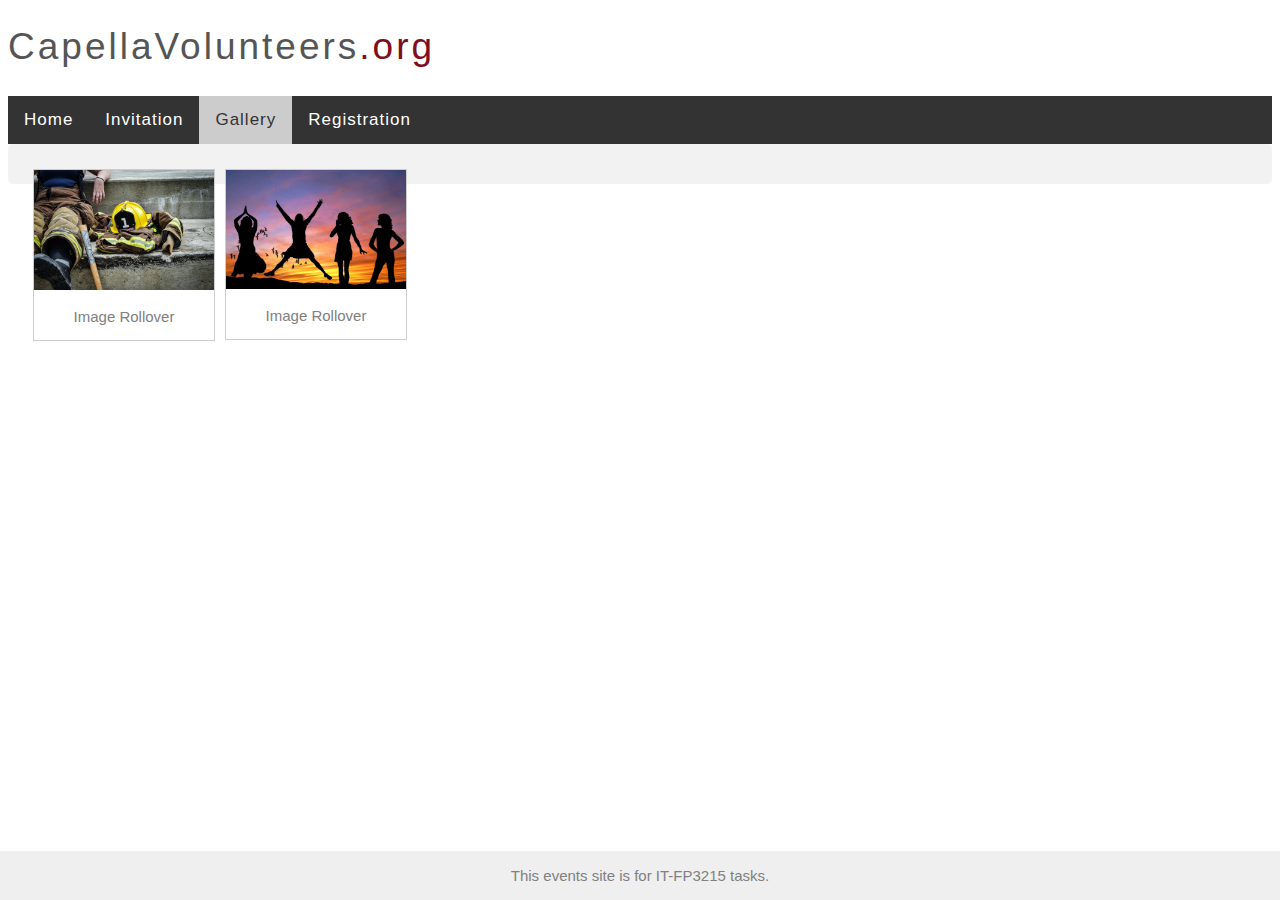
<file: gallery.html>
<!DOCTYPE html>
<html lang="en-US">

<head>
    <title>Invitation Page</title>
    <link rel="stylesheet" type="text/css" href="css/main.css" />
	<link rel="preLoad" as="image" href="https://github.com/Bangsjacob25/bangsjacob25.github.io/blob/main/images/event.jpg" type="image/jpg"/>
	<link rel="preLoad" as="image" href="https://github.com/Bangsjacob25/bangsjacob25.github.io/blob/main/images/firefighter.jpg" type="image/jpg"/>
	<link rel="preLoad" as="image" href="https://github.com/Bangsjacob25/bangsjacob25.github.io/blob/main/images/silhouette.jpg" type="image/jpg"/>
	<link rel="preLoad" as="image" href="https://github.com/Bangsjacob25/bangsjacob25.github.io/blob/main/images/work.jpg" type="image/jpg"/>
</head>

<body>
    <header>
        <div class="top">
            <a class="logo" href="index.html">CapellaVolunteers<span class="dotcom">.org</span></a>
        </div>
        <nav>
            <ul class="topnav">
                <li><a href="index.html">Home</a>
                </li>
                <li><a href="invitation.html">Invitation</a>
                </li>
                <li><a href="gallery.html"  class="active">Gallery</a>
                </li>
                <li><a href="registration.html">Registration</a>
                </li>
            </ul>

        </nav>
    </header>
    <section id="gallery">
<div class="gallery">
  <a target="_blank" href="css/img/firefighter.jpg">
    <img src="css/img/firefighter.jpg" alt="firefighter" width="300" height="200" id="img1">
  </a>
  <div class="desc">Image Rollover</div>
</div>
<div class="gallery">
  <a target="_blank" href="css/img/silhouette.jpg">
    <img src="css/img/silhouette.jpg" alt="silhouette" width="300" height="200" id="img2">
  </a>
  <div class="desc">Image Rollover</div>
</div>
    </section>
<script>
	document.getElementById("img1").addEventListener("mouseover", changeimage);
    document.getElementById("img1").addEventListener("mouseleave", changeimageback);
	function changeimage() {
        document.getElementById("img1").src = "css/img/work.jpg";
		}
	function changeimageback() {
        document.getElementById("img1").src = "css/img/firefighter.jpg";
		}
		
	document.getElementById("img2").addEventListener("mouseover", changeimage2);
    document.getElementById("img2").addEventListener("mouseleave", changeimageback2);
	function changeimage2() {
        document.getElementById("img2").src = "css/img/event.jpg";
		}
	function changeimageback2() {
        document.getElementById("img2").src = "css/img/silhouette.jpg";
		}
</script>


    <footer>This events site is for IT-FP3215 tasks.
    </footer>
</body>

</html>
</file>
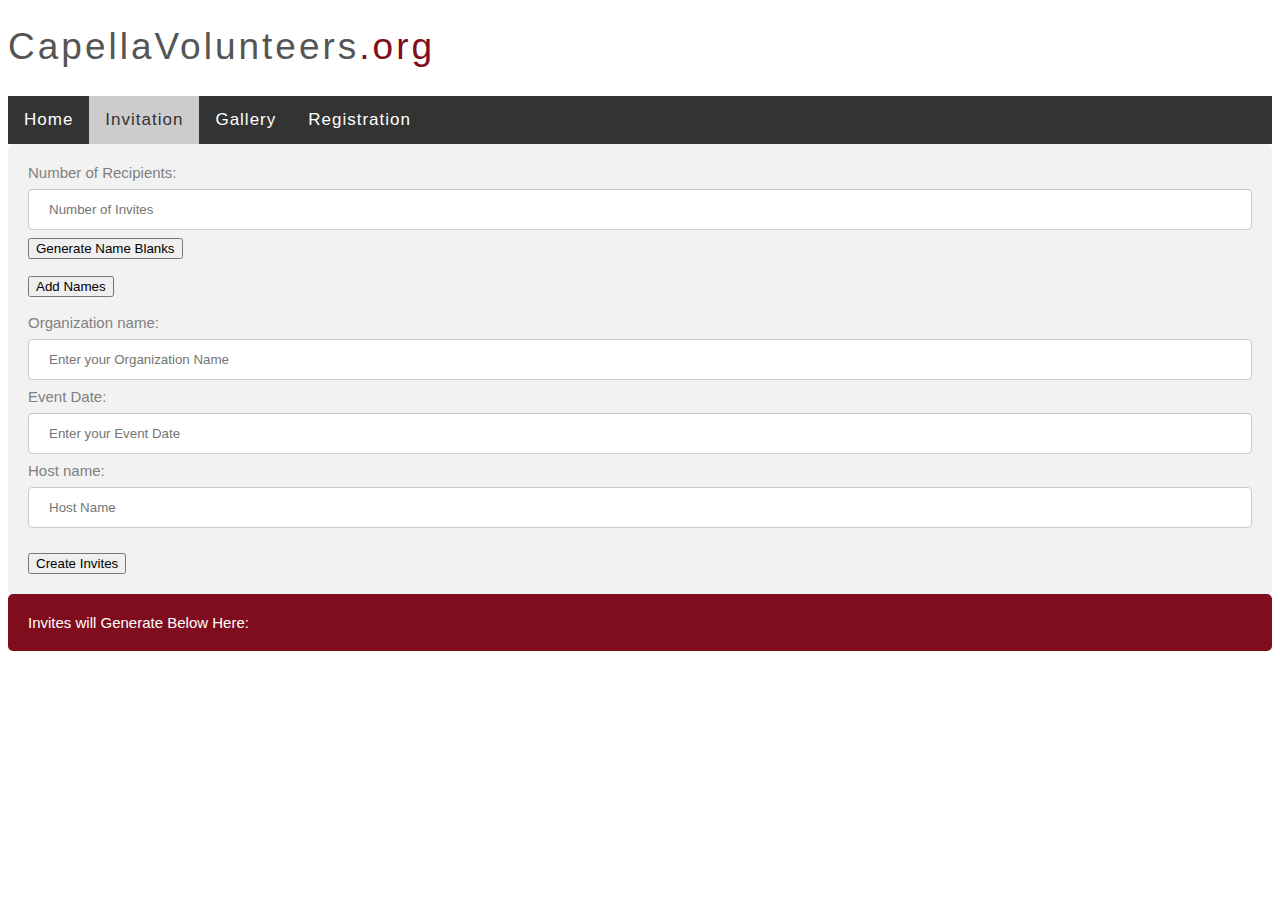
<file: invitation.html>
<!DOCTYPE html>
<html lang="en-US">

<head>
    <title>Invitation Page</title>
    <link rel="stylesheet" type="text/css" href="css/main.css" />
</head>

<body>
    <header>
        <div class="top">
            <a class="logo" href="index.html">CapellaVolunteers<span class="dotcom">.org</span></a>
        </div>
        <nav>
            <ul class="topnav">
                <li><a href="index.html">Home</a>
                </li>
                <li><a href="invitation.html" class="active">Invitation</a>
                </li>
                <li><a href="gallery.html">Gallery</a>
                </li>
                <li><a href="registration.html">Registration</a>
                </li>
            </ul>

        </nav>
    </header>
    <section id="pageForm">
<form action="#">
    <label for="number">Number of Recipients:</label>
    <input id="number" type="text" name="number" placeholder="Number of Invites"/>
	<br>
	<input type="button" value="Generate Name Blanks" onclick="nameinputs()">
	<div id="newinputdiv"></div>
	<br>
	<input type="button" value="Add Names" onclick="addWord()">
	<br>
	<br>
	<label for="organizationName">Organization name:</label>
    <input id="organizationName" type="text" name="organizationName" placeholder="Enter your Organization Name" />
	<br>

    <label for="eventDate">Event Date:</label>
    <input id="eventDate" type="text" name="eventDate" placeholder="Enter your Event Date" />
	<br>

    <label for="hostName">Host name:</label>
    <input id="hostName" type="text" name="hostName" placeholder="Host Name" />
	<br>
	<br>
	<input type="button" value="Create Invites" onclick="fill()">
</form>
</section>
<article>
<div id="invite">Invites will Generate Below Here:</div>
</article>
<script>
function nameinputs(){
var inputfill = document.getElementById("newinputdiv");
var length = document.getElementById("number").value;
for (var i = 0; i < length; i++){
	var newinput = document.createElement("input");
		newinput.setAttribute("id", "userinput" + i);
        newinput.setAttribute("type", "text");
		newinput.setAttribute("placeholder", "Enter Name"); 
        inputfill.appendChild(newinput);
        inputfill.appendChild(document.createElement("br"));
    }	
}
function fill(){
var inputContainer = document.getElementById("invite");
var length = document.getElementById("number").value;
var orgname = document.getElementById("organizationName").value;
var date = document.getElementById("eventDate").value;
var hostname = document.getElementById("hostName").value;
var frameworktext1 = ("Hello ")
var frameworktext3 = (" You have been invited to volunteer for an event held by " + orgname + " on " + date + ". Thanks! " + hostname)
for (var i = 0; i < length; i++){
	var frameworktext2 = (arrayOfWord[i])
	var newForm = document.createElement("article");
		newForm.setAttribute("id", "name" + i);
        newForm.setAttribute("type", "text");
	var defaulttext = document.createTextNode(frameworktext1 + frameworktext2 + frameworktext3); 
        inputContainer.appendChild(newForm);
		inputContainer.appendChild(defaulttext);
        inputContainer.appendChild(document.createElement("br"));
    }	
}
var arrayOfWord = [];
function addWord() {
var lengtharray = document.getElementById("number").value;
for (i = 0; i < lengtharray; i++){
var inputElement = document.getElementById("userinput" + i).value;
arrayOfWord.push(inputElement);
(inputElement + i).value = "";
}
}
</script>
</body>
</html>
</file>
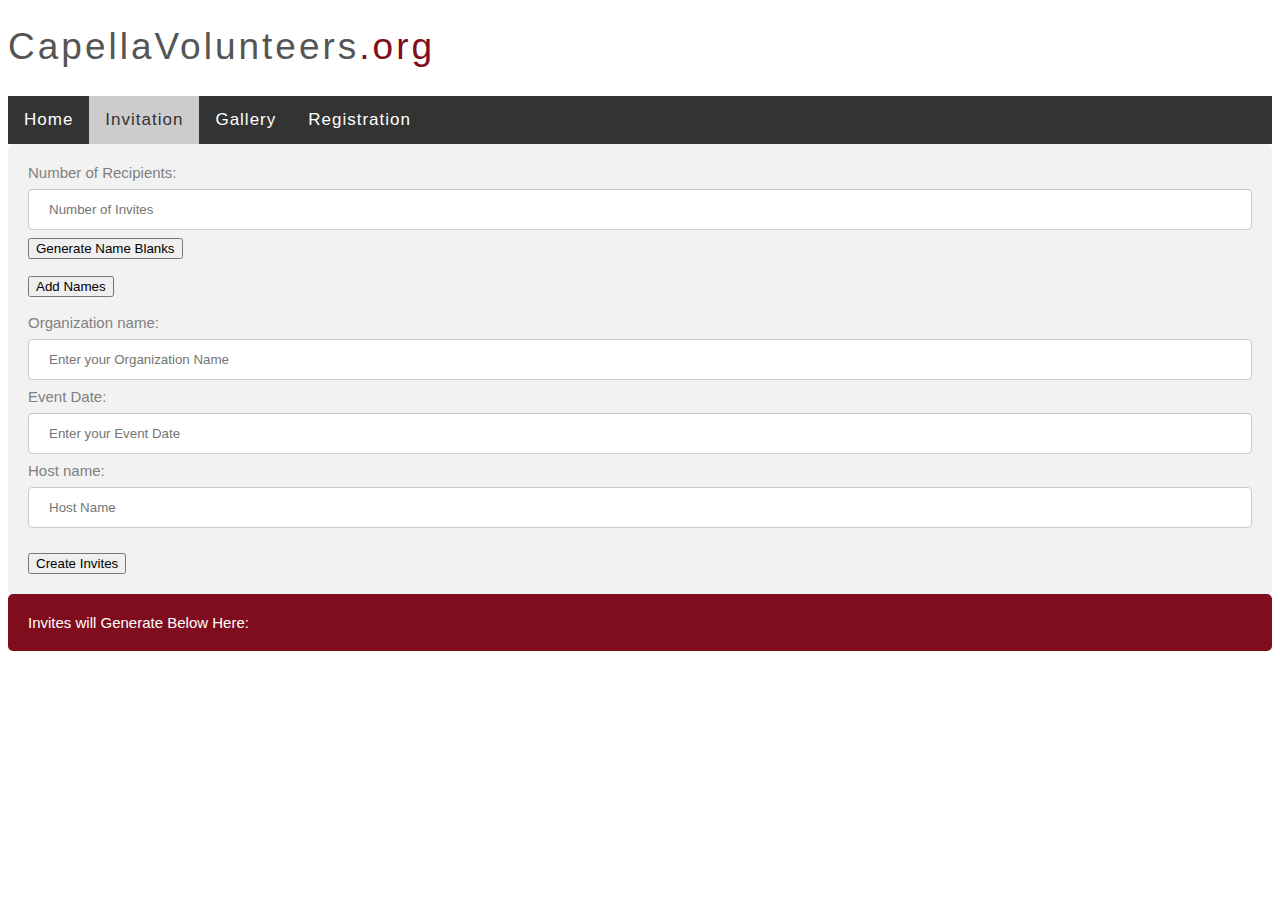
<file: Invitation.html>
<!DOCTYPE html>
<html lang="en-US">

<head>
    <title>Invitation Page</title>
    <link rel="stylesheet" type="text/css" href="css/main.css" />
</head>

<body>
    <header>
        <div class="top">
            <a class="logo" href="index.html">CapellaVolunteers<span class="dotcom">.org</span></a>
        </div>
        <nav>
            <ul class="topnav">
                <li><a href="index.html">Home</a>
                </li>
                <li><a href="invitation.html" class="active">Invitation</a>
                </li>
                <li><a href="gallery.html">Gallery</a>
                </li>
                <li><a href="registration.html">Registration</a>
                </li>
            </ul>

        </nav>
    </header>
    <section id="pageForm">
<form action="#">
    <label for="number">Number of Recipients:</label>
    <input id="number" type="text" name="number" placeholder="Number of Invites"/>
	<br>
	<input type="button" value="Generate Name Blanks" onclick="nameinputs()">
	<div id="newinputdiv"></div>
	<br>
	<input type="button" value="Add Names" onclick="addWord()">
	<br>
	<br>
	<label for="organizationName">Organization name:</label>
    <input id="organizationName" type="text" name="organizationName" placeholder="Enter your Organization Name" />
	<br>

    <label for="eventDate">Event Date:</label>
    <input id="eventDate" type="text" name="eventDate" placeholder="Enter your Event Date" />
	<br>

    <label for="hostName">Host name:</label>
    <input id="hostName" type="text" name="hostName" placeholder="Host Name" />
	<br>
	<br>
	<input type="button" value="Create Invites" onclick="fill()">
</form>
</section>
<article>
<div id="invite">Invites will Generate Below Here:</div>
</article>
<script>
function nameinputs(){
var inputfill = document.getElementById("newinputdiv");
var length = document.getElementById("number").value;
for (var i = 0; i < length; i++){
	var newinput = document.createElement("input");
		newinput.setAttribute("id", "userinput" + i);
        newinput.setAttribute("type", "text");
		newinput.setAttribute("placeholder", "Enter Name"); 
        inputfill.appendChild(newinput);
        inputfill.appendChild(document.createElement("br"));
    }	
}
function fill(){
var inputContainer = document.getElementById("invite");
var length = document.getElementById("number").value;
var orgname = document.getElementById("organizationName").value;
var date = document.getElementById("eventDate").value;
var hostname = document.getElementById("hostName").value;
var frameworktext1 = ("Hello ")
var frameworktext3 = (" You have been invited to volunteer for an event held by " + orgname + " on " + date + ". Thanks! " + hostname)
for (var i = 0; i < length; i++){
	var frameworktext2 = (arrayOfWord[i])
	var newForm = document.createElement("article");
		newForm.setAttribute("id", "name" + i);
        newForm.setAttribute("type", "text");
	var defaulttext = document.createTextNode(frameworktext1 + frameworktext2 + frameworktext3); 
        inputContainer.appendChild(newForm);
		inputContainer.appendChild(defaulttext);
        inputContainer.appendChild(document.createElement("br"));
    }	
}
var arrayOfWord = [];
function addWord() {
var lengtharray = document.getElementById("number").value;
for (i = 0; i < lengtharray; i++){
var inputElement = document.getElementById("userinput" + i).value;
arrayOfWord.push(inputElement);
(inputElement + i).value = "";
}
}
</script>
</body>
</html>
</file>
<file: css/main.css>
body {
    font: 15px arial, sans-serif;
    color: #808080;
}
input[type=text],
select ,input[type=password],radio{
    width: 100%;
    padding: 12px 20px;
    margin: 8px 0;
    display: inline-block;
    border: 1px solid #ccc;
    border-radius: 4px;
    box-sizing: border-box;
}
input[type=submit] {
    width: 100%;
    background-color: #800D1E;
    color: white;
    padding: 14px 20px;
    margin: 8px 0;
    border: none;
    border-radius: 4px;
    cursor: pointer;
}
input[type=submit]:hover {
    background-color: #802F1E;
}
section {
    border-radius: 5px;
    background-color: #f2f2f2;
    padding: 20px;
}
article {
    border-radius: 5px;
    background-color: #800D1E;
    padding: 20px;
    color: white;
}
ul.topnav {
    list-style-type: none;
    margin: 0;
    padding: 0;
    overflow: hidden;
    background-color: #333;
}
ul.topnav li {
    float: left;
}
ul.topnav li a {
    display: block;
    color: white;
    text-align: center;
    padding: 14px 16px;
    text-decoration: none;
}
ul.topnav li a:hover:not(.active) {
    background-color: #111;
}
ul.topnav li a.active {
    background-color: #CCCCCC;
    color: #333
}
ul.topnav li.right {
    float: right;
}
@media screen and (max-width: 600px) {
    ul.topnav li.right,
    ul.topnav li {
        float: none;
    }
}
.top {
    position: relative;
    background-color: #ffffff;
    height: 68px;
    padding-top: 20px;
    line-height: 50px;
    overflow: hidden;
    z-index: 2;
}
.logo {
    font-family: arial;
    text-decoration: none;
    line-height: 1;
    -webkit-font-smoothing: antialiased;
    -moz-osx-font-smoothing: grayscale;
    font-size: 37px;
    letter-spacing: 3px;
    color: #555555;
    display: block;
    position: absolute;
    top: 17px;
}
.logo .dotcom {
    color: #800D1E
}
.topnav {
    position: relative;
    z-index: 2;
    font-size: 17px;
    background-color: #5f5f5f;
    color: #f1f1f1;
    width: 100%;
    padding: 0;
    letter-spacing: 1px;
}
.top .logo {
    position: relative;
    top: 0;
    width: 100%;
    text-align: left;
    margin: auto
}
footer {
    position: absolute;
    right: 0;
    bottom: 0;
    left: 0;
    padding: 1rem;
    background-color: #efefef;
    text-align: center;
}
div.gallery {
    margin: 5px;
    border: 1px solid #ccc;
    float: left;
    width: 180px;
}

div.gallery:hover {
    border: 1px solid #777;
}

div.gallery img {
    width: 100%;
    height: auto;
}

div.desc {
    padding: 15px;
    text-align: center;
}
.main-banner{
	margin: 0 auto;
	width: 900px;
	height: 300px;
	background-color: #fff;
	overflow: hidden;
	position: relative;
}
.main-banner .imgban {
	width: 100%;
	height: 100%;
	position: absolute;
	top: 0px;
	transition: all ease-in-out 500ms;
	-webkit- transition: all ease-in-out 500ms;
	-moz- transition: all ease-in-out 500ms;
	-0- transition: all ease-in-out 500ms;
}
.main-banner #imgban3 {
	background-image: url(img/banner3.jpg);
	background-size: cover;
	background-position: center;
	background-repeat: no-repeat;	
}
.main-banner #imgban2 {
	background-image: url(img/banner2.jpg);
	background-size: cover;
	background-position: center;
	background-repeat: no-repeat;	
}
.main-banner #imgban1 {
	background-image: url(img/banner1.jpg);
	background-size: cover;
	background-position: center;
	background-repeat: no-repeat;	
}
div.error{
	color: red;
}
</file>
